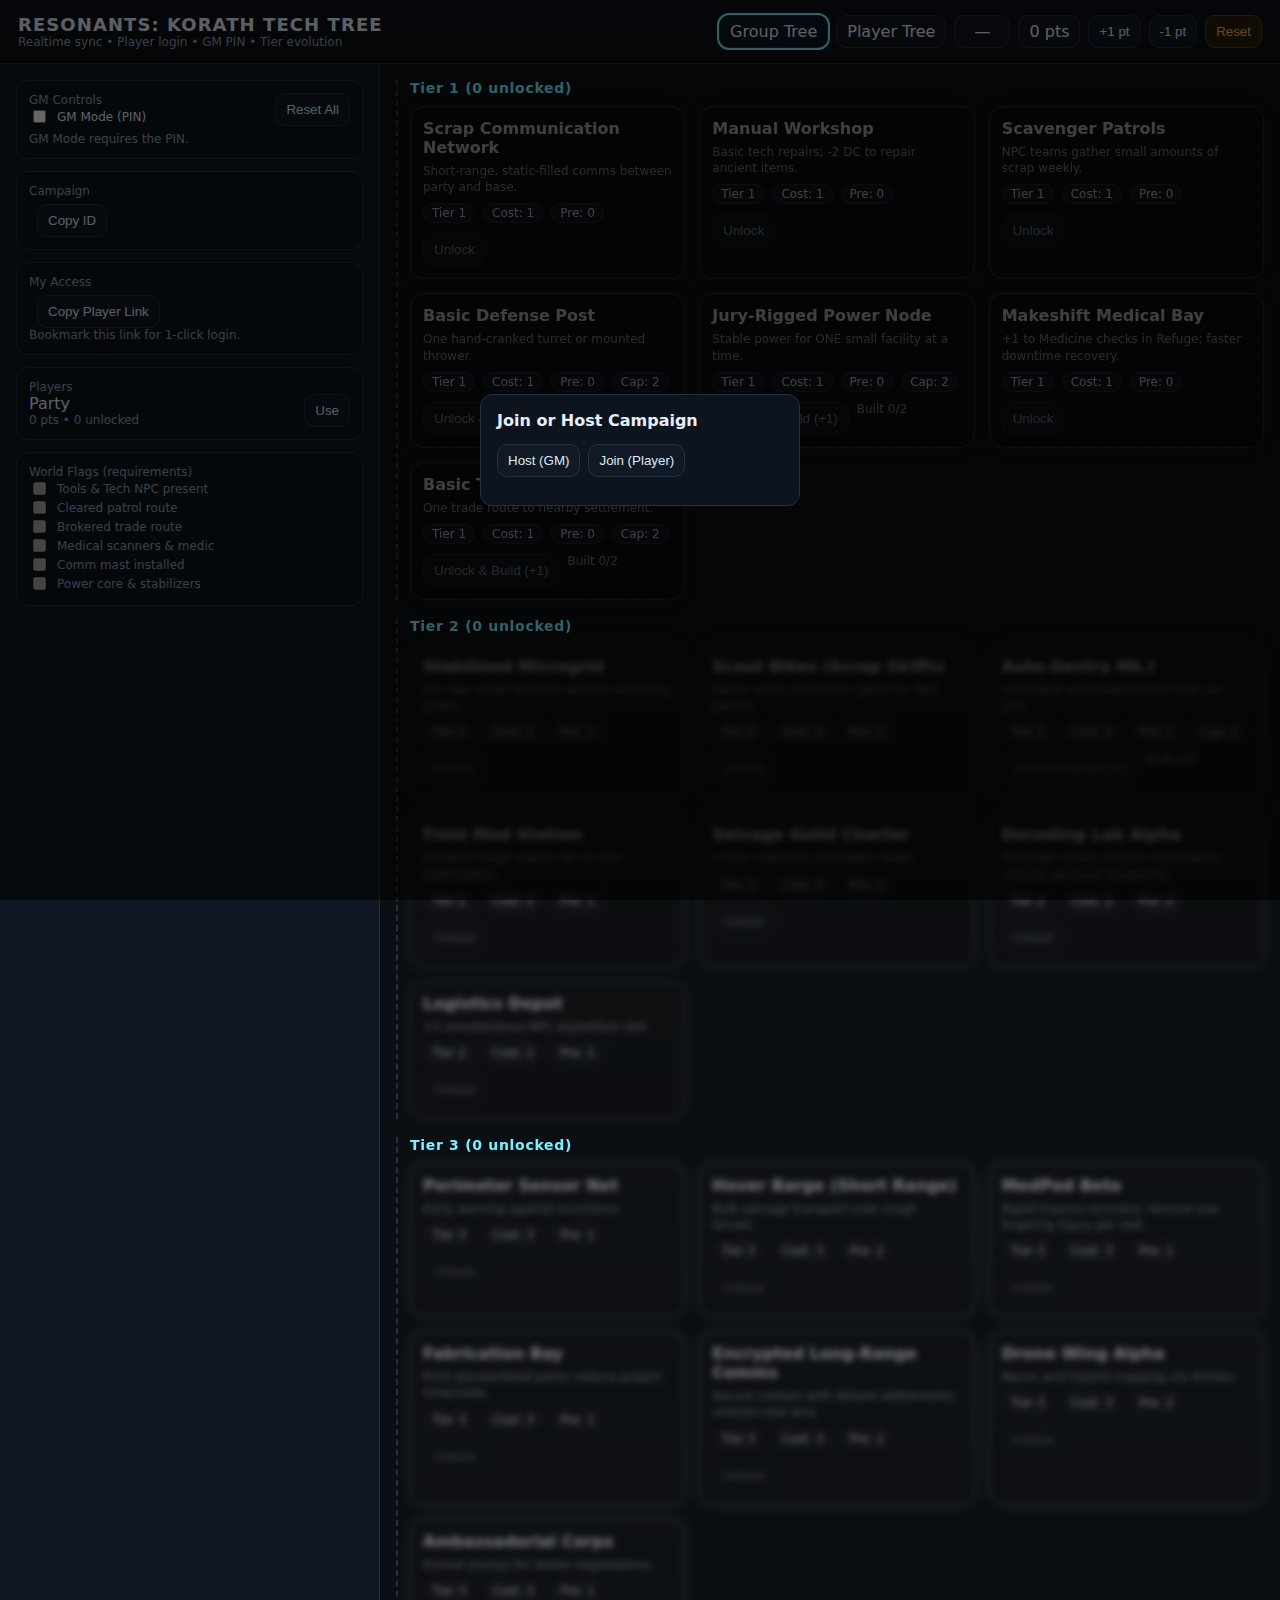
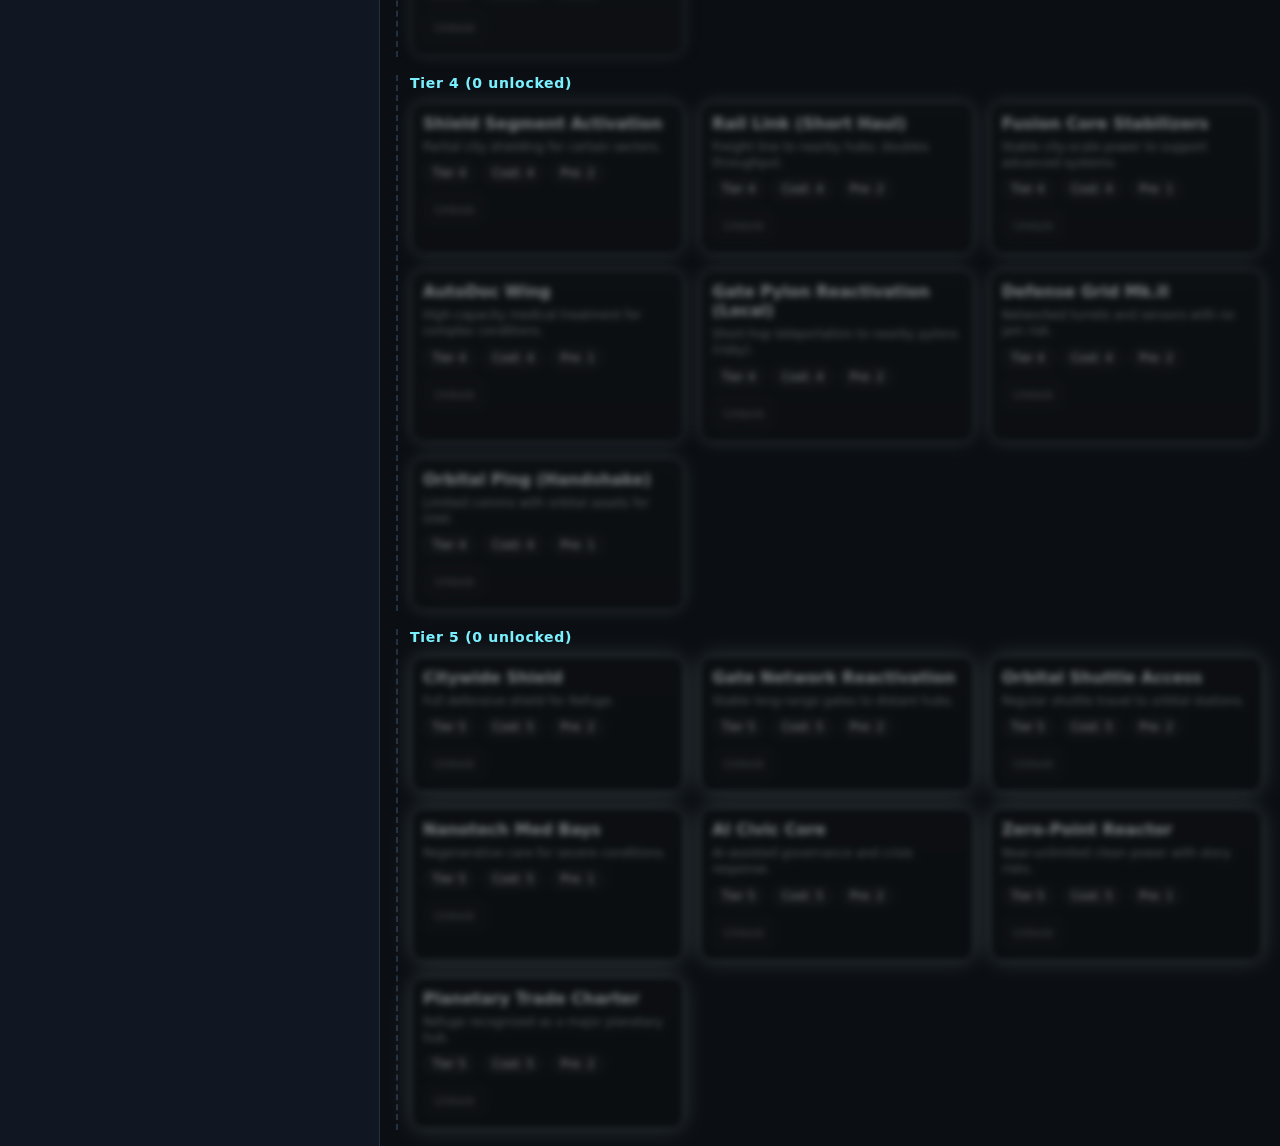
<file: korath_v0_5 3/index.html>
<!doctype html>
<html lang="en">
  <head>
    <meta charset="utf-8" />
    <meta name="viewport" content="width=device-width, initial-scale=1" />
    <title>Korath Tech Tree v0.5</title>
    <link rel="stylesheet" href="css/app.css" />
  </head>
  <body>
    <header id="app-header"></header>
    <div id="app-wrap">
      <aside id="app-aside"></aside>
      <main id="app-main">
        <svg id="link-layer" class="links"></svg>
        <div id="tree" class="grid"></div>
      </main>
    </div>
    <footer id="app-footer"></footer>
    <div id="modal-root"></div>
    <script type="module" src="js/main.js"></script>
  </body>
</html>
</file>
<file: korath_v0_5 3/css/app.css>
:root{
  --bg:#0b0f13;--panel:#101722;--muted:#8ea0b8;--accent:#7af0ff;--ok:#58e38c;--warn:#f7b955;--bad:#ff6b6b;--line:#223041;
  --t1-bg:#0e0b09; --t1-edge:#3b2a21; --t1-glow:#7a5a44;
  --t2-bg:#101114; --t2-edge:#2e3a4b; --t2-glow:#5a6f88;
  --t3-bg:#0d141c; --t3-edge:#27435b; --t3-glow:#6aa6d9;
  --t4-bg:#0a131a; --t4-edge:#1f5a65; --t4-glow:#6fe1e9;
  --t5-bg:#091014; --t5-edge:#0e6c85; --t5-glow:#8ff7ff;
}
*{box-sizing:border-box}
html,body{margin:0;height:100%;font-family:Inter,system-ui,Segoe UI,Roboto,Helvetica,Arial,sans-serif;background:var(--bg);color:#e5eef9}
#app-header{display:flex;align-items:center;justify-content:space-between;padding:14px 18px;border-bottom:1px solid var(--line);background:linear-gradient(180deg,#0b121a,#0a0e13)}
#app-header h1{font-size:18px;margin:0;letter-spacing:.06em;text-transform:uppercase}
#app-header .sub{font-size:12px;color:var(--muted)}
#app-wrap{display:grid;grid-template-columns:380px 1fr;min-height:calc(100vh - 56px)}
#app-aside{border-right:1px solid var(--line);padding:16px;background:var(--panel)}
#app-main{padding:16px;position:relative}
.panel{background:#0e141d;border:1px solid var(--line);border-radius:12px;padding:12px;margin-bottom:12px}
.row{display:flex;gap:8px;align-items:center;flex-wrap:wrap}
.row.space{justify-content:space-between}
.btn{border:1px solid var(--line);background:#111a24;color:#dfe9f7;padding:8px 10px;border-radius:10px;cursor:pointer}
.btn:disabled{opacity:.45;cursor:not-allowed}
.btn.primary{border-color:#164b55;background:#0e2a31;color:var(--accent)}
.btn.good{border-color:#1b4b37;background:#0d221a;color:var(--ok)}
.btn.warn{border-color:#564316;background:#2a1f0b;color:var(--warn)}
.knum{padding:6px 10px;border-radius:10px;background:#0f1620;border:1px solid var(--line);min-width:56px;text-align:center}
.small{font-size:12px}
.muted{color:var(--muted)}
.tabs{display:flex;gap:8px}
.tab{padding:6px 10px;border:1px solid var(--line);border-radius:10px;background:#0f1620;cursor:pointer}
.tab.active{outline:2px solid var(--accent);background:#0d1520}
.grid{display:grid;gap:18px}
.tier{border-left:2px dashed var(--line);padding-left:12px;position:relative}
.tier h3{margin:0 0 10px 0;color:var(--accent);font-size:14px;letter-spacing:.05em}
.nodes{display:grid;grid-template-columns:repeat(auto-fill,minmax(260px,1fr));gap:14px}
.node{position:relative;border-radius:14px;padding:12px;min-height:118px;border:1px solid var(--line);outline:1px solid transparent;transition:transform .1s ease, box-shadow .2s ease}
.node:hover{transform:translateY(-1px)}
.node.locked{opacity:.65;filter:grayscale(.1)}
.node.hidden{filter:blur(3px) grayscale(.8);opacity:.5}
.node .name{font-weight:700;margin-bottom:6px}
.node .desc{color:var(--muted);font-size:12px;line-height:1.35}
.node .meta{display:flex;gap:8px;margin-top:8px;font-size:12px;flex-wrap:wrap}
.pill{border:1px solid var(--line);border-radius:999px;padding:2px 8px;background:#0f1620}
.actions{margin-top:10px;display:flex;gap:8px;flex-wrap:wrap}
.t1{background:linear-gradient(180deg,var(--t1-bg),#0b0a08);border-color:var(--t1-edge);box-shadow:0 0 0 1px #201915 inset, 0 0 16px rgba(122,90,68,.12)}
.t1::after{content:"";position:absolute;inset:0;border-radius:14px;outline:1px dashed #4b3329;pointer-events:none;opacity:.6}
.t2{background:linear-gradient(180deg,var(--t2-bg),#0d0f14);border-color:var(--t2-edge);box-shadow:0 0 0 1px #202a36 inset, 0 0 18px rgba(90,111,136,.15)}
.t3{background:linear-gradient(180deg,var(--t3-bg),#0b121a);border-color:var(--t3-edge);box-shadow:0 0 0 1px #21384b inset, 0 0 18px rgba(106,166,217,.18)}
.t4{background:linear-gradient(180deg,var(--t4-bg),#0a1016);border-color:var(--t4-edge);box-shadow:0 0 0 1px #1a4750 inset, 0 0 20px rgba(111,225,233,.22)}
.t5{background:linear-gradient(180deg,var(--t5-bg),#081015);border-color:var(--t5-edge);box-shadow:0 0 0 1px #0f5b6d inset, 0 0 24px rgba(143,247,255,.28)}
svg.links{position:absolute;inset:0;pointer-events:none}
.modal{position:fixed;inset:0;background:rgba(0,0,0,.6);display:flex;align-items:center;justify-content:center;z-index:100}
.card{background:#0e141d;border:1px solid var(--line);border-radius:12px;padding:16px;min-width:320px;max-width:520px}
.card h2{margin:0 0 8px 0;font-size:16px}
.card .row{margin:6px 0}
.input{width:100%;padding:8px;border-radius:8px;border:1px solid var(--line);background:#0f1620;color:#e5eef9}
.code{font-family:ui-monospace, SFMono-Regular, Menlo, monospace}
</file>
